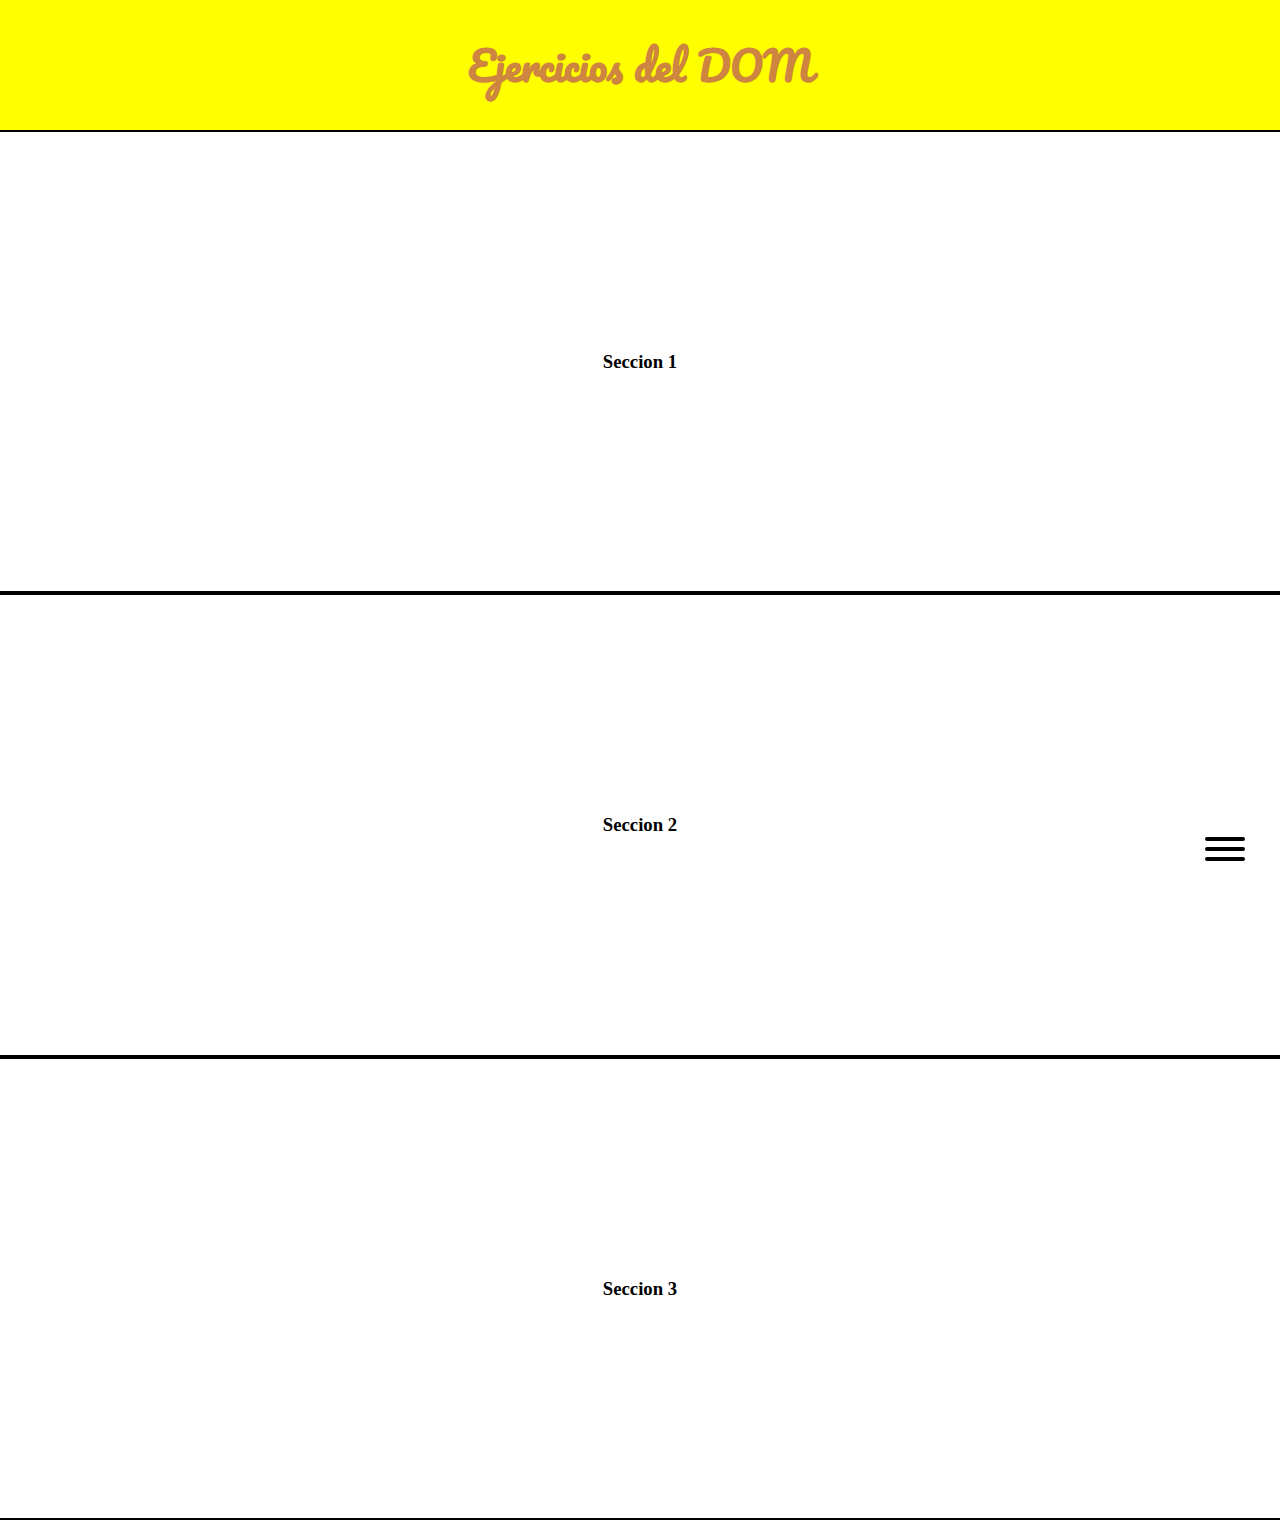
<file: JohnMircha/EjerciciosDOM/Ejercicio1/index.html>
<!DOCTYPE html>
<html lang="es">
<head>
    <meta charset="UTF-8">
    <meta name="viewport" content="width=device-width, initial-scale=1.0">
    <title>Ejercicios del DOM</title>
    <link rel="preconnect" href="https://fonts.googleapis.com">
    <link rel="preconnect" href="https://fonts.gstatic.com" crossorigin>
    <link href="https://fonts.googleapis.com/css2?family=Pacifico&display=swap" rel="stylesheet">
    <link href="css/hamburgers.min.css" rel="stylesheet">


    <link rel="stylesheet" href="css/index.css">
</head>
<body>
    <header>
        <nav>
            <h1>Ejercicios del DOM</h1>
        </nav>
    </header>
    <main>
        <section>
            <h3>Seccion 1</h3>
        </section>
        <section>
            <h3>Seccion 2</h3>
        </section>
        <section>
            <h3>Seccion 3</h3>
        </section>
        <button class="hamburger hamburger--spin" type="button">
            <span class="hamburger-box">
              <span class="hamburger-inner"></span>
            </span>
          </button>
    </main>
    <footer>

    </footer>

    <script src="js/index.js"></script>
</body>
</html>
</file>
<file: JohnMircha/EjerciciosDOM/Ejercicio1/css/index.css>
body{
    margin: 0;
}

header{
    width: 100%;
    
}
nav{
    background-color: yellow;
    width: 100%;
    text-align: center;
}

nav h1{
    margin: 0;
    padding-top: 30px;
    padding-bottom: 30px;
    font-family: "Pacifico", cursive;
    font-size: 40px;
    color: peru;
}

.hamburger{
    position: fixed;
    bottom: 20px;
    right: 20px;
    z-index: 1000;
}

section{
    width: 100%;
    text-align: center;
    padding-top: 200px;
    padding-bottom: 200px;
    border-top: 2px solid black;
    border-bottom: 2px solid black;
}
</file>
<file: JohnMircha/EjerciciosDOM/Ejercicio1/css/hamburgers.min.css>
/*!
 * Hamburgers
 * @description Tasty CSS-animated hamburgers
 * @author Jonathan Suh @jonsuh
 * @site https://jonsuh.com/hamburgers
 * @link https://github.com/jonsuh/hamburgers
 */.hamburger{font:inherit;display:inline-block;overflow:visible;margin:0;padding:15px;cursor:pointer;transition-timing-function:linear;transition-duration:.15s;transition-property:opacity,filter;text-transform:none;color:inherit;border:0;background-color:transparent}.hamburger.is-active:hover,.hamburger:hover{opacity:.7}.hamburger.is-active .hamburger-inner,.hamburger.is-active .hamburger-inner:after,.hamburger.is-active .hamburger-inner:before{background-color:#000}.hamburger-box{position:relative;display:inline-block;width:40px;height:24px}.hamburger-inner{top:50%;display:block;margin-top:-2px}.hamburger-inner,.hamburger-inner:after,.hamburger-inner:before{position:absolute;width:40px;height:4px;transition-timing-function:ease;transition-duration:.15s;transition-property:transform;border-radius:4px;background-color:#000}.hamburger-inner:after,.hamburger-inner:before{display:block;content:""}.hamburger-inner:before{top:-10px}.hamburger-inner:after{bottom:-10px}.hamburger--3dx .hamburger-box{perspective:80px}.hamburger--3dx .hamburger-inner{transition:transform .15s cubic-bezier(.645,.045,.355,1),background-color 0s cubic-bezier(.645,.045,.355,1) .1s}.hamburger--3dx .hamburger-inner:after,.hamburger--3dx .hamburger-inner:before{transition:transform 0s cubic-bezier(.645,.045,.355,1) .1s}.hamburger--3dx.is-active .hamburger-inner{transform:rotateY(180deg);background-color:transparent!important}.hamburger--3dx.is-active .hamburger-inner:before{transform:translate3d(0,10px,0) rotate(45deg)}.hamburger--3dx.is-active .hamburger-inner:after{transform:translate3d(0,-10px,0) rotate(-45deg)}.hamburger--3dx-r .hamburger-box{perspective:80px}.hamburger--3dx-r .hamburger-inner{transition:transform .15s cubic-bezier(.645,.045,.355,1),background-color 0s cubic-bezier(.645,.045,.355,1) .1s}.hamburger--3dx-r .hamburger-inner:after,.hamburger--3dx-r .hamburger-inner:before{transition:transform 0s cubic-bezier(.645,.045,.355,1) .1s}.hamburger--3dx-r.is-active .hamburger-inner{transform:rotateY(-180deg);background-color:transparent!important}.hamburger--3dx-r.is-active .hamburger-inner:before{transform:translate3d(0,10px,0) rotate(45deg)}.hamburger--3dx-r.is-active .hamburger-inner:after{transform:translate3d(0,-10px,0) rotate(-45deg)}.hamburger--3dy .hamburger-box{perspective:80px}.hamburger--3dy .hamburger-inner{transition:transform .15s cubic-bezier(.645,.045,.355,1),background-color 0s cubic-bezier(.645,.045,.355,1) .1s}.hamburger--3dy .hamburger-inner:after,.hamburger--3dy .hamburger-inner:before{transition:transform 0s cubic-bezier(.645,.045,.355,1) .1s}.hamburger--3dy.is-active .hamburger-inner{transform:rotateX(-180deg);background-color:transparent!important}.hamburger--3dy.is-active .hamburger-inner:before{transform:translate3d(0,10px,0) rotate(45deg)}.hamburger--3dy.is-active .hamburger-inner:after{transform:translate3d(0,-10px,0) rotate(-45deg)}.hamburger--3dy-r .hamburger-box{perspective:80px}.hamburger--3dy-r .hamburger-inner{transition:transform .15s cubic-bezier(.645,.045,.355,1),background-color 0s cubic-bezier(.645,.045,.355,1) .1s}.hamburger--3dy-r .hamburger-inner:after,.hamburger--3dy-r .hamburger-inner:before{transition:transform 0s cubic-bezier(.645,.045,.355,1) .1s}.hamburger--3dy-r.is-active .hamburger-inner{transform:rotateX(180deg);background-color:transparent!important}.hamburger--3dy-r.is-active .hamburger-inner:before{transform:translate3d(0,10px,0) rotate(45deg)}.hamburger--3dy-r.is-active .hamburger-inner:after{transform:translate3d(0,-10px,0) rotate(-45deg)}.hamburger--3dxy .hamburger-box{perspective:80px}.hamburger--3dxy .hamburger-inner{transition:transform .15s cubic-bezier(.645,.045,.355,1),background-color 0s cubic-bezier(.645,.045,.355,1) .1s}.hamburger--3dxy .hamburger-inner:after,.hamburger--3dxy .hamburger-inner:before{transition:transform 0s cubic-bezier(.645,.045,.355,1) .1s}.hamburger--3dxy.is-active .hamburger-inner{transform:rotateX(180deg) rotateY(180deg);background-color:transparent!important}.hamburger--3dxy.is-active .hamburger-inner:before{transform:translate3d(0,10px,0) rotate(45deg)}.hamburger--3dxy.is-active .hamburger-inner:after{transform:translate3d(0,-10px,0) rotate(-45deg)}.hamburger--3dxy-r .hamburger-box{perspective:80px}.hamburger--3dxy-r .hamburger-inner{transition:transform .15s cubic-bezier(.645,.045,.355,1),background-color 0s cubic-bezier(.645,.045,.355,1) .1s}.hamburger--3dxy-r .hamburger-inner:after,.hamburger--3dxy-r .hamburger-inner:before{transition:transform 0s cubic-bezier(.645,.045,.355,1) .1s}.hamburger--3dxy-r.is-active .hamburger-inner{transform:rotateX(180deg) rotateY(180deg) rotate(-180deg);background-color:transparent!important}.hamburger--3dxy-r.is-active .hamburger-inner:before{transform:translate3d(0,10px,0) rotate(45deg)}.hamburger--3dxy-r.is-active .hamburger-inner:after{transform:translate3d(0,-10px,0) rotate(-45deg)}.hamburger--arrow.is-active .hamburger-inner:before{transform:translate3d(-8px,0,0) rotate(-45deg) scaleX(.7)}.hamburger--arrow.is-active .hamburger-inner:after{transform:translate3d(-8px,0,0) rotate(45deg) scaleX(.7)}.hamburger--arrow-r.is-active .hamburger-inner:before{transform:translate3d(8px,0,0) rotate(45deg) scaleX(.7)}.hamburger--arrow-r.is-active .hamburger-inner:after{transform:translate3d(8px,0,0) rotate(-45deg) scaleX(.7)}.hamburger--arrowalt .hamburger-inner:before{transition:top .1s ease .1s,transform .1s cubic-bezier(.165,.84,.44,1)}.hamburger--arrowalt .hamburger-inner:after{transition:bottom .1s ease .1s,transform .1s cubic-bezier(.165,.84,.44,1)}.hamburger--arrowalt.is-active .hamburger-inner:before{top:0;transition:top .1s ease,transform .1s cubic-bezier(.895,.03,.685,.22) .1s;transform:translate3d(-8px,-10px,0) rotate(-45deg) scaleX(.7)}.hamburger--arrowalt.is-active .hamburger-inner:after{bottom:0;transition:bottom .1s ease,transform .1s cubic-bezier(.895,.03,.685,.22) .1s;transform:translate3d(-8px,10px,0) rotate(45deg) scaleX(.7)}.hamburger--arrowalt-r .hamburger-inner:before{transition:top .1s ease .1s,transform .1s cubic-bezier(.165,.84,.44,1)}.hamburger--arrowalt-r .hamburger-inner:after{transition:bottom .1s ease .1s,transform .1s cubic-bezier(.165,.84,.44,1)}.hamburger--arrowalt-r.is-active .hamburger-inner:before{top:0;transition:top .1s ease,transform .1s cubic-bezier(.895,.03,.685,.22) .1s;transform:translate3d(8px,-10px,0) rotate(45deg) scaleX(.7)}.hamburger--arrowalt-r.is-active .hamburger-inner:after{bottom:0;transition:bottom .1s ease,transform .1s cubic-bezier(.895,.03,.685,.22) .1s;transform:translate3d(8px,10px,0) rotate(-45deg) scaleX(.7)}.hamburger--arrowturn.is-active .hamburger-inner{transform:rotate(-180deg)}.hamburger--arrowturn.is-active .hamburger-inner:before{transform:translate3d(8px,0,0) rotate(45deg) scaleX(.7)}.hamburger--arrowturn.is-active .hamburger-inner:after{transform:translate3d(8px,0,0) rotate(-45deg) scaleX(.7)}.hamburger--arrowturn-r.is-active .hamburger-inner{transform:rotate(-180deg)}.hamburger--arrowturn-r.is-active .hamburger-inner:before{transform:translate3d(-8px,0,0) rotate(-45deg) scaleX(.7)}.hamburger--arrowturn-r.is-active .hamburger-inner:after{transform:translate3d(-8px,0,0) rotate(45deg) scaleX(.7)}.hamburger--boring .hamburger-inner,.hamburger--boring .hamburger-inner:after,.hamburger--boring .hamburger-inner:before{transition-property:none}.hamburger--boring.is-active .hamburger-inner{transform:rotate(45deg)}.hamburger--boring.is-active .hamburger-inner:before{top:0;opacity:0}.hamburger--boring.is-active .hamburger-inner:after{bottom:0;transform:rotate(-90deg)}.hamburger--collapse .hamburger-inner{top:auto;bottom:0;transition-delay:.13s;transition-timing-function:cubic-bezier(.55,.055,.675,.19);transition-duration:.13s}.hamburger--collapse .hamburger-inner:after{top:-20px;transition:top .2s cubic-bezier(.33333,.66667,.66667,1) .2s,opacity .1s linear}.hamburger--collapse .hamburger-inner:before{transition:top .12s cubic-bezier(.33333,.66667,.66667,1) .2s,transform .13s cubic-bezier(.55,.055,.675,.19)}.hamburger--collapse.is-active .hamburger-inner{transition-delay:.22s;transition-timing-function:cubic-bezier(.215,.61,.355,1);transform:translate3d(0,-10px,0) rotate(-45deg)}.hamburger--collapse.is-active .hamburger-inner:after{top:0;transition:top .2s cubic-bezier(.33333,0,.66667,.33333),opacity .1s linear .22s;opacity:0}.hamburger--collapse.is-active .hamburger-inner:before{top:0;transition:top .1s cubic-bezier(.33333,0,.66667,.33333) .16s,transform .13s cubic-bezier(.215,.61,.355,1) .25s;transform:rotate(-90deg)}.hamburger--collapse-r .hamburger-inner{top:auto;bottom:0;transition-delay:.13s;transition-timing-function:cubic-bezier(.55,.055,.675,.19);transition-duration:.13s}.hamburger--collapse-r .hamburger-inner:after{top:-20px;transition:top .2s cubic-bezier(.33333,.66667,.66667,1) .2s,opacity .1s linear}.hamburger--collapse-r .hamburger-inner:before{transition:top .12s cubic-bezier(.33333,.66667,.66667,1) .2s,transform .13s cubic-bezier(.55,.055,.675,.19)}.hamburger--collapse-r.is-active .hamburger-inner{transition-delay:.22s;transition-timing-function:cubic-bezier(.215,.61,.355,1);transform:translate3d(0,-10px,0) rotate(45deg)}.hamburger--collapse-r.is-active .hamburger-inner:after{top:0;transition:top .2s cubic-bezier(.33333,0,.66667,.33333),opacity .1s linear .22s;opacity:0}.hamburger--collapse-r.is-active .hamburger-inner:before{top:0;transition:top .1s cubic-bezier(.33333,0,.66667,.33333) .16s,transform .13s cubic-bezier(.215,.61,.355,1) .25s;transform:rotate(90deg)}.hamburger--elastic .hamburger-inner{top:2px;transition-timing-function:cubic-bezier(.68,-.55,.265,1.55);transition-duration:.275s}.hamburger--elastic .hamburger-inner:before{top:10px;transition:opacity .125s ease .275s}.hamburger--elastic .hamburger-inner:after{top:20px;transition:transform .275s cubic-bezier(.68,-.55,.265,1.55)}.hamburger--elastic.is-active .hamburger-inner{transition-delay:75ms;transform:translate3d(0,10px,0) rotate(135deg)}.hamburger--elastic.is-active .hamburger-inner:before{transition-delay:0s;opacity:0}.hamburger--elastic.is-active .hamburger-inner:after{transition-delay:75ms;transform:translate3d(0,-20px,0) rotate(-270deg)}.hamburger--elastic-r .hamburger-inner{top:2px;transition-timing-function:cubic-bezier(.68,-.55,.265,1.55);transition-duration:.275s}.hamburger--elastic-r .hamburger-inner:before{top:10px;transition:opacity .125s ease .275s}.hamburger--elastic-r .hamburger-inner:after{top:20px;transition:transform .275s cubic-bezier(.68,-.55,.265,1.55)}.hamburger--elastic-r.is-active .hamburger-inner{transition-delay:75ms;transform:translate3d(0,10px,0) rotate(-135deg)}.hamburger--elastic-r.is-active .hamburger-inner:before{transition-delay:0s;opacity:0}.hamburger--elastic-r.is-active .hamburger-inner:after{transition-delay:75ms;transform:translate3d(0,-20px,0) rotate(270deg)}.hamburger--emphatic{overflow:hidden}.hamburger--emphatic .hamburger-inner{transition:background-color .125s ease-in .175s}.hamburger--emphatic .hamburger-inner:before{left:0;transition:transform .125s cubic-bezier(.6,.04,.98,.335),top .05s linear .125s,left .125s ease-in .175s}.hamburger--emphatic .hamburger-inner:after{top:10px;right:0;transition:transform .125s cubic-bezier(.6,.04,.98,.335),top .05s linear .125s,right .125s ease-in .175s}.hamburger--emphatic.is-active .hamburger-inner{transition-delay:0s;transition-timing-function:ease-out;background-color:transparent!important}.hamburger--emphatic.is-active .hamburger-inner:before{top:-80px;left:-80px;transition:left .125s ease-out,top .05s linear .125s,transform .125s cubic-bezier(.075,.82,.165,1) .175s;transform:translate3d(80px,80px,0) rotate(45deg)}.hamburger--emphatic.is-active .hamburger-inner:after{top:-80px;right:-80px;transition:right .125s ease-out,top .05s linear .125s,transform .125s cubic-bezier(.075,.82,.165,1) .175s;transform:translate3d(-80px,80px,0) rotate(-45deg)}.hamburger--emphatic-r{overflow:hidden}.hamburger--emphatic-r .hamburger-inner{transition:background-color .125s ease-in .175s}.hamburger--emphatic-r .hamburger-inner:before{left:0;transition:transform .125s cubic-bezier(.6,.04,.98,.335),top .05s linear .125s,left .125s ease-in .175s}.hamburger--emphatic-r .hamburger-inner:after{top:10px;right:0;transition:transform .125s cubic-bezier(.6,.04,.98,.335),top .05s linear .125s,right .125s ease-in .175s}.hamburger--emphatic-r.is-active .hamburger-inner{transition-delay:0s;transition-timing-function:ease-out;background-color:transparent!important}.hamburger--emphatic-r.is-active .hamburger-inner:before{top:80px;left:-80px;transition:left .125s ease-out,top .05s linear .125s,transform .125s cubic-bezier(.075,.82,.165,1) .175s;transform:translate3d(80px,-80px,0) rotate(-45deg)}.hamburger--emphatic-r.is-active .hamburger-inner:after{top:80px;right:-80px;transition:right .125s ease-out,top .05s linear .125s,transform .125s cubic-bezier(.075,.82,.165,1) .175s;transform:translate3d(-80px,-80px,0) rotate(45deg)}.hamburger--minus .hamburger-inner:after,.hamburger--minus .hamburger-inner:before{transition:bottom .08s ease-out 0s,top .08s ease-out 0s,opacity 0s linear}.hamburger--minus.is-active .hamburger-inner:after,.hamburger--minus.is-active .hamburger-inner:before{transition:bottom .08s ease-out,top .08s ease-out,opacity 0s linear .08s;opacity:0}.hamburger--minus.is-active .hamburger-inner:before{top:0}.hamburger--minus.is-active .hamburger-inner:after{bottom:0}.hamburger--slider .hamburger-inner{top:2px}.hamburger--slider .hamburger-inner:before{top:10px;transition-timing-function:ease;transition-duration:.15s;transition-property:transform,opacity}.hamburger--slider .hamburger-inner:after{top:20px}.hamburger--slider.is-active .hamburger-inner{transform:translate3d(0,10px,0) rotate(45deg)}.hamburger--slider.is-active .hamburger-inner:before{transform:rotate(-45deg) translate3d(-5.71429px,-6px,0);opacity:0}.hamburger--slider.is-active .hamburger-inner:after{transform:translate3d(0,-20px,0) rotate(-90deg)}.hamburger--slider-r .hamburger-inner{top:2px}.hamburger--slider-r .hamburger-inner:before{top:10px;transition-timing-function:ease;transition-duration:.15s;transition-property:transform,opacity}.hamburger--slider-r .hamburger-inner:after{top:20px}.hamburger--slider-r.is-active .hamburger-inner{transform:translate3d(0,10px,0) rotate(-45deg)}.hamburger--slider-r.is-active .hamburger-inner:before{transform:rotate(45deg) translate3d(5.71429px,-6px,0);opacity:0}.hamburger--slider-r.is-active .hamburger-inner:after{transform:translate3d(0,-20px,0) rotate(90deg)}.hamburger--spin .hamburger-inner{transition-timing-function:cubic-bezier(.55,.055,.675,.19);transition-duration:.22s}.hamburger--spin .hamburger-inner:before{transition:top .1s ease-in .25s,opacity .1s ease-in}.hamburger--spin .hamburger-inner:after{transition:bottom .1s ease-in .25s,transform .22s cubic-bezier(.55,.055,.675,.19)}.hamburger--spin.is-active .hamburger-inner{transition-delay:.12s;transition-timing-function:cubic-bezier(.215,.61,.355,1);transform:rotate(225deg)}.hamburger--spin.is-active .hamburger-inner:before{top:0;transition:top .1s ease-out,opacity .1s ease-out .12s;opacity:0}.hamburger--spin.is-active .hamburger-inner:after{bottom:0;transition:bottom .1s ease-out,transform .22s cubic-bezier(.215,.61,.355,1) .12s;transform:rotate(-90deg)}.hamburger--spin-r .hamburger-inner{transition-timing-function:cubic-bezier(.55,.055,.675,.19);transition-duration:.22s}.hamburger--spin-r .hamburger-inner:before{transition:top .1s ease-in .25s,opacity .1s ease-in}.hamburger--spin-r .hamburger-inner:after{transition:bottom .1s ease-in .25s,transform .22s cubic-bezier(.55,.055,.675,.19)}.hamburger--spin-r.is-active .hamburger-inner{transition-delay:.12s;transition-timing-function:cubic-bezier(.215,.61,.355,1);transform:rotate(-225deg)}.hamburger--spin-r.is-active .hamburger-inner:before{top:0;transition:top .1s ease-out,opacity .1s ease-out .12s;opacity:0}.hamburger--spin-r.is-active .hamburger-inner:after{bottom:0;transition:bottom .1s ease-out,transform .22s cubic-bezier(.215,.61,.355,1) .12s;transform:rotate(90deg)}.hamburger--spring .hamburger-inner{top:2px;transition:background-color 0s linear .13s}.hamburger--spring .hamburger-inner:before{top:10px;transition:top .1s cubic-bezier(.33333,.66667,.66667,1) .2s,transform .13s cubic-bezier(.55,.055,.675,.19)}.hamburger--spring .hamburger-inner:after{top:20px;transition:top .2s cubic-bezier(.33333,.66667,.66667,1) .2s,transform .13s cubic-bezier(.55,.055,.675,.19)}.hamburger--spring.is-active .hamburger-inner{transition-delay:.22s;background-color:transparent!important}.hamburger--spring.is-active .hamburger-inner:before{top:0;transition:top .1s cubic-bezier(.33333,0,.66667,.33333) .15s,transform .13s cubic-bezier(.215,.61,.355,1) .22s;transform:translate3d(0,10px,0) rotate(45deg)}.hamburger--spring.is-active .hamburger-inner:after{top:0;transition:top .2s cubic-bezier(.33333,0,.66667,.33333),transform .13s cubic-bezier(.215,.61,.355,1) .22s;transform:translate3d(0,10px,0) rotate(-45deg)}.hamburger--spring-r .hamburger-inner{top:auto;bottom:0;transition-delay:0s;transition-timing-function:cubic-bezier(.55,.055,.675,.19);transition-duration:.13s}.hamburger--spring-r .hamburger-inner:after{top:-20px;transition:top .2s cubic-bezier(.33333,.66667,.66667,1) .2s,opacity 0s linear}.hamburger--spring-r .hamburger-inner:before{transition:top .1s cubic-bezier(.33333,.66667,.66667,1) .2s,transform .13s cubic-bezier(.55,.055,.675,.19)}.hamburger--spring-r.is-active .hamburger-inner{transition-delay:.22s;transition-timing-function:cubic-bezier(.215,.61,.355,1);transform:translate3d(0,-10px,0) rotate(-45deg)}.hamburger--spring-r.is-active .hamburger-inner:after{top:0;transition:top .2s cubic-bezier(.33333,0,.66667,.33333),opacity 0s linear .22s;opacity:0}.hamburger--spring-r.is-active .hamburger-inner:before{top:0;transition:top .1s cubic-bezier(.33333,0,.66667,.33333) .15s,transform .13s cubic-bezier(.215,.61,.355,1) .22s;transform:rotate(90deg)}.hamburger--stand .hamburger-inner{transition:transform 75ms cubic-bezier(.55,.055,.675,.19) .15s,background-color 0s linear 75ms}.hamburger--stand .hamburger-inner:before{transition:top 75ms ease-in 75ms,transform 75ms cubic-bezier(.55,.055,.675,.19) 0s}.hamburger--stand .hamburger-inner:after{transition:bottom 75ms ease-in 75ms,transform 75ms cubic-bezier(.55,.055,.675,.19) 0s}.hamburger--stand.is-active .hamburger-inner{transition:transform 75ms cubic-bezier(.215,.61,.355,1) 0s,background-color 0s linear .15s;transform:rotate(90deg);background-color:transparent!important}.hamburger--stand.is-active .hamburger-inner:before{top:0;transition:top 75ms ease-out .1s,transform 75ms cubic-bezier(.215,.61,.355,1) .15s;transform:rotate(-45deg)}.hamburger--stand.is-active .hamburger-inner:after{bottom:0;transition:bottom 75ms ease-out .1s,transform 75ms cubic-bezier(.215,.61,.355,1) .15s;transform:rotate(45deg)}.hamburger--stand-r .hamburger-inner{transition:transform 75ms cubic-bezier(.55,.055,.675,.19) .15s,background-color 0s linear 75ms}.hamburger--stand-r .hamburger-inner:before{transition:top 75ms ease-in 75ms,transform 75ms cubic-bezier(.55,.055,.675,.19) 0s}.hamburger--stand-r .hamburger-inner:after{transition:bottom 75ms ease-in 75ms,transform 75ms cubic-bezier(.55,.055,.675,.19) 0s}.hamburger--stand-r.is-active .hamburger-inner{transition:transform 75ms cubic-bezier(.215,.61,.355,1) 0s,background-color 0s linear .15s;transform:rotate(-90deg);background-color:transparent!important}.hamburger--stand-r.is-active .hamburger-inner:before{top:0;transition:top 75ms ease-out .1s,transform 75ms cubic-bezier(.215,.61,.355,1) .15s;transform:rotate(-45deg)}.hamburger--stand-r.is-active .hamburger-inner:after{bottom:0;transition:bottom 75ms ease-out .1s,transform 75ms cubic-bezier(.215,.61,.355,1) .15s;transform:rotate(45deg)}.hamburger--squeeze .hamburger-inner{transition-timing-function:cubic-bezier(.55,.055,.675,.19);transition-duration:75ms}.hamburger--squeeze .hamburger-inner:before{transition:top 75ms ease .12s,opacity 75ms ease}.hamburger--squeeze .hamburger-inner:after{transition:bottom 75ms ease .12s,transform 75ms cubic-bezier(.55,.055,.675,.19)}.hamburger--squeeze.is-active .hamburger-inner{transition-delay:.12s;transition-timing-function:cubic-bezier(.215,.61,.355,1);transform:rotate(45deg)}.hamburger--squeeze.is-active .hamburger-inner:before{top:0;transition:top 75ms ease,opacity 75ms ease .12s;opacity:0}.hamburger--squeeze.is-active .hamburger-inner:after{bottom:0;transition:bottom 75ms ease,transform 75ms cubic-bezier(.215,.61,.355,1) .12s;transform:rotate(-90deg)}.hamburger--vortex .hamburger-inner{transition-timing-function:cubic-bezier(.19,1,.22,1);transition-duration:.2s}.hamburger--vortex .hamburger-inner:after,.hamburger--vortex .hamburger-inner:before{transition-delay:.1s;transition-timing-function:linear;transition-duration:0s}.hamburger--vortex .hamburger-inner:before{transition-property:top,opacity}.hamburger--vortex .hamburger-inner:after{transition-property:bottom,transform}.hamburger--vortex.is-active .hamburger-inner{transition-timing-function:cubic-bezier(.19,1,.22,1);transform:rotate(765deg)}.hamburger--vortex.is-active .hamburger-inner:after,.hamburger--vortex.is-active .hamburger-inner:before{transition-delay:0s}.hamburger--vortex.is-active .hamburger-inner:before{top:0;opacity:0}.hamburger--vortex.is-active .hamburger-inner:after{bottom:0;transform:rotate(90deg)}.hamburger--vortex-r .hamburger-inner{transition-timing-function:cubic-bezier(.19,1,.22,1);transition-duration:.2s}.hamburger--vortex-r .hamburger-inner:after,.hamburger--vortex-r .hamburger-inner:before{transition-delay:.1s;transition-timing-function:linear;transition-duration:0s}.hamburger--vortex-r .hamburger-inner:before{transition-property:top,opacity}.hamburger--vortex-r .hamburger-inner:after{transition-property:bottom,transform}.hamburger--vortex-r.is-active .hamburger-inner{transition-timing-function:cubic-bezier(.19,1,.22,1);transform:rotate(-765deg)}.hamburger--vortex-r.is-active .hamburger-inner:after,.hamburger--vortex-r.is-active .hamburger-inner:before{transition-delay:0s}.hamburger--vortex-r.is-active .hamburger-inner:before{top:0;opacity:0}.hamburger--vortex-r.is-active .hamburger-inner:after{bottom:0;transform:rotate(-90deg)}
</file>
